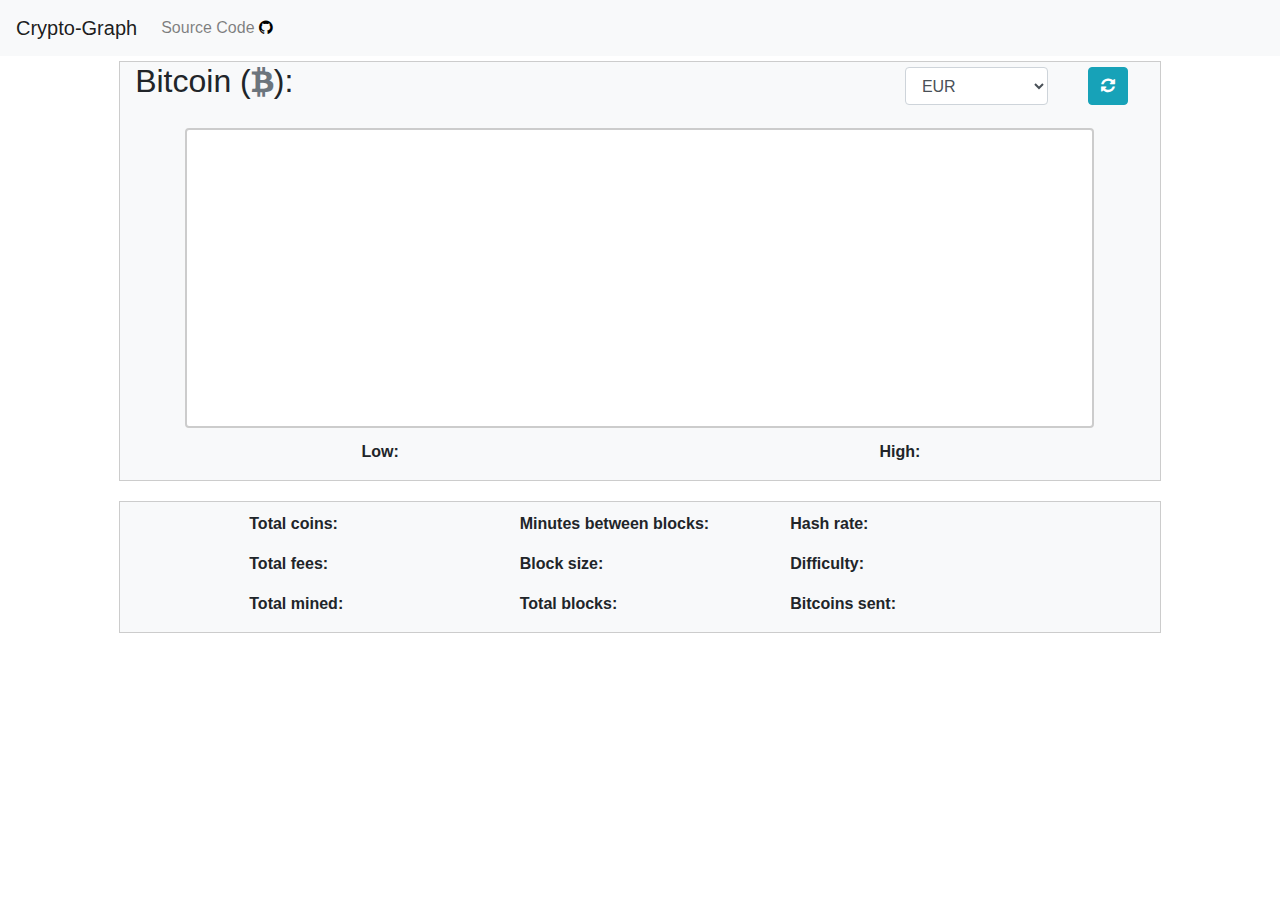
<file: index.html>
<!DOCTYPE html>
<html lang="en" dir="ltr">

<head>
  <meta charset="utf-8">
  <title>Crypto-Graph</title>

  <!-- <link rel="stylesheet" href="bootstrap.css"> -->
  <link rel="stylesheet" href="https://maxcdn.bootstrapcdn.com/bootstrap/4.3.1/css/bootstrap.min.css">
  <link rel="stylesheet" href="style.css">
  <link rel="stylesheet" href="https://cdnjs.cloudflare.com/ajax/libs/font-awesome/4.7.0/css/font-awesome.min.css">
  <script src="https://ajax.googleapis.com/ajax/libs/jquery/3.4.1/jquery.min.js"></script>
</head>

<body>
  <div>
    <nav class="navbar navbar-expand-lg navbar-light bg-light">
      <a class="navbar-brand" href="index.html">Crypto-Graph</a>
      <button class="navbar-toggler" type="button" data-toggle="collapse" data-target="#navbarColor03" aria-controls="navbarColor03" aria-expanded="false" aria-label="Toggle navigation">
        <span class="navbar-toggler-icon"></span>
      </button>

      <div class="collapse navbar-collapse" id="navbarColor02">
        <ul class="navbar-nav mr-auto">
          <li class="nav-item">
            <a class="nav-link" target="_blank" href="https://github.com/Cathal-O-Donnell/CryptoGraph">Source Code <em class="fa fa-github gitHubIcon"></em></a>
          </li>
        </ul>
      </div>
    </nav>
  </div>

  <div class="col-md-12 marginTop5">
    <div id="mainContainer" class="col-md-10 offset-md-1">
      <div class="row">
        <div class="col-md-9">
          <h2>Bitcoin (<span><em class="fa fa-btc text-muted"></em></span>): <span class="text-info" id="txtCurrentValue"></span></h2>
        </div>

        <div class="col-md-2">
          <select id="lstCurrency" class="form-control">
            <option selected value="EUR">EUR</option>
            <option value="GBP">GBP</option>
            <option value="USD">USD</option>
          </select>
        </div>

        <div class="col-md-1">
          <span id="btnRefresh" class="btn btn-info"><em class="fa fa-refresh"></em></span>
        </div>
      </div>

      <div id="canvasContainer">
        <canvas id="graphCanvas" class="marginAuto" width=1200 height=300></canvas>
      </div>
      <div class="row text-center marginTop10">
        <div class="col-md-6">
          <p><strong>Low:</strong> <span id="txtLowValue" class="badge badge-warning"></span></p>
        </div>
        <div class="col-md-6">
          <p><strong>High:</strong> <span id="txtHighValue" class="badge badge-success"></span></p>
        </div>
      </div>
    </div>

    <div id="mainContainer" class="col-md-10 offset-md-1 marginTop20 marginBottom20">
      <div class="row col-md-10 marginTop10 offset-md-1">
        <div class="col-md-4">
          <p class="font-weight-bold">Total coins: <span id="txtTotalCoins" class="text-muted"></span></p>
          <p class="font-weight-bold">Total fees: <span id="txtTotalFees" class="text-muted"></span></p>
          <p class="font-weight-bold">Total mined: <span id="txtTotalMined" class="text-muted"></span></p>
        </div>

        <div class="col-md-4">
          <p class="font-weight-bold">Minutes between blocks: <span id="txtMinBetweenBlocks" class="text-muted"></span></p>
          <p class="font-weight-bold">Block size: <span id="txtBlockSize" class="text-muted"></span></p>
          <p class="font-weight-bold">Total blocks: <span id="txtTotalBlocks" class="text-muted"></span></p>
        </div>

        <div class="col-md-4">
          <p class="font-weight-bold">Hash rate: <span id="txtHashRate" class="text-muted"></span></p>
          <p class="font-weight-bold">Difficulty: <span id="txtDifficulty" class="text-muted"></span></p>
          <p class="font-weight-bold">Bitcoins sent: <span id="txtBitcoinsSent" class="text-muted"></span></p>
        </div>
      </div>
    </div>
  </div>
</body>

</html>

<script src="script.js" type="text/javascript"></script>
</file>
<file: style.css>
#mainContainer {
  background-color: #f8f9fa;
  border: 1px solid #ccc;
  width: 100%;
}

#lstCurrency {
  float: right;
  margin-right: 10px;
  margin-top: 5px;
}

#btnRefresh {
  margin-top: 5px;
}

#canvasContainer {
  height: 302px;
  margin-top: 20px;
  text-align: center;
}

#graphCanvas {
  background-color: #fff;
  border: 2px solid #ccc;
  border-radius: 4px;
  width: 1200px;
}

.text-center {
  text-align: center;
}

.marginAuto {
  margin: 0 auto;
}

.displayNone {
  display: none;
}

.col-md-offset-2 {
  margin-left: 16.66666667%;
}

.marginBottom10 {
  margin-bottom: 10px;
}

.marginBottom20 {
  margin-bottom: 20px;
}

.marginTop5 {
  margin-top: 5px;
}

.marginTop10 {
  margin-top: 10px;
}

.marginTop20 {
  margin-top: 20px;
}

.gitHubIcon {
  color: #000;
}
</file>
